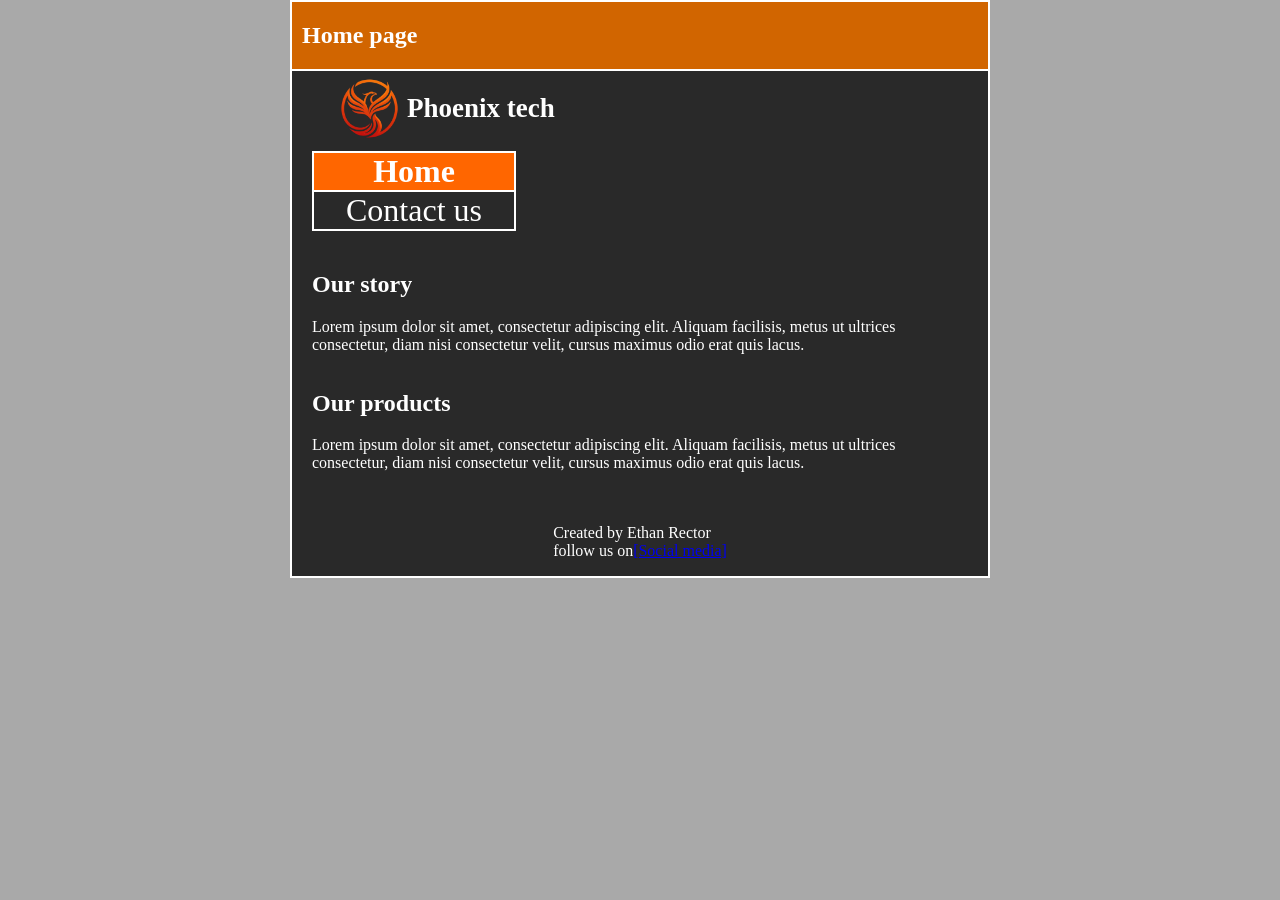
<file: index.html>
<!DOCTYPE html>
<html lang="en">
<head>
    <meta charset="UTF-8">
    <meta name="viewport" content="width=device-width, initial-scale=1.0">
    <link rel="stylesheet" href="styles/style.css">
    <title>Home page</title>
</head>
<body>
    <div class="main">
        <header class="header">
                <h2>Home page</h2>
        </header>
         <div class="image">
            <div class="logo"> 
                <img src="images/P-logo.png" alt="A phenoix with its wings spread" class="logo" height="75px">
            </div>
            <h2>Phoenix tech</h2>
        </div>
        <div class="direct">
            <div class="d-c">
                <nav>
                    <a href="index.html" class="but-1 nav-active">Home</a>
                    <div class="line"></div>
                    <a href="Content.html" class="but-2 ">Contact us</a>
                </nav>
            </div>
        </div>
        <div class="text">
            <section class="story">
                <h2> Our story </h2>
                <p>Lorem ipsum dolor sit amet, consectetur adipiscing elit. Aliquam facilisis, metus ut ultrices consectetur, 
                    diam nisi consectetur velit, cursus maximus odio erat quis lacus. </p>
            </section>
            <section class="Product">
                <h2>Our products</h2>
                <p>Lorem ipsum dolor sit amet, consectetur adipiscing elit. Aliquam facilisis, metus ut ultrices consectetur, 
                    diam nisi consectetur velit, cursus maximus odio erat quis lacus. </p>
            </section>
        </div>

        <footer>
            <p>Created by Ethan Rector<br>follow us on<a href="#">[Social media]</a></p>
        </footer>
    </div>
</body>
</html>
</file>
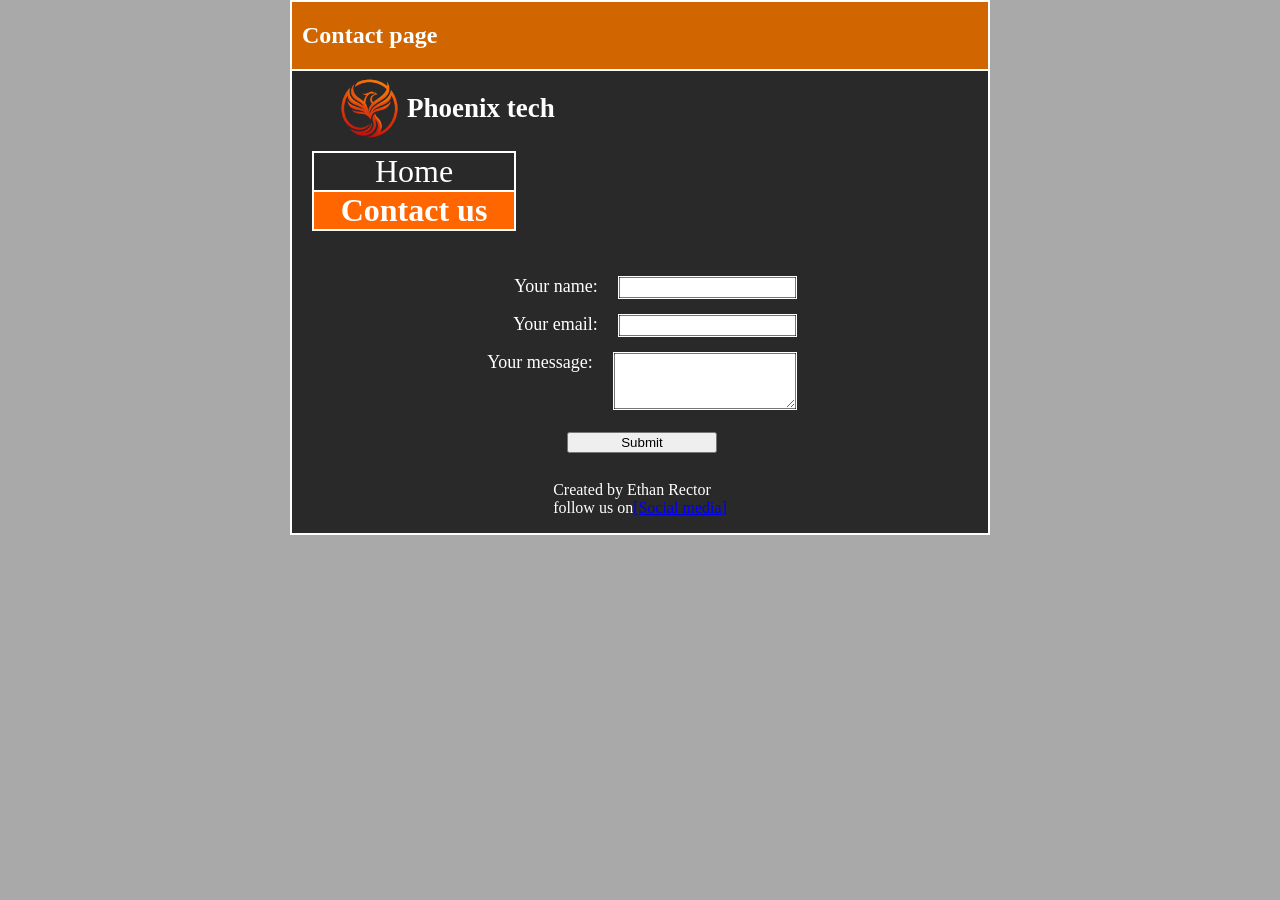
<file: Content.html>
<!DOCTYPE html>
<html lang="en">
<head>
    <meta charset="UTF-8">
    <meta name="viewport" content="width=device-width, initial-scale=1.0">
    <link rel="stylesheet" href="styles/style.css">
    <title>Contact page</title>
</head>
<body>
    <div class="main">
        <header class="header">
                <h2>Contact page</h2>
        </header>
         <div class="image">
            <div class="logo"> 
                <img src="images/P-logo.png" alt="A phenoix with its wings spread" class="logo" height="75px">
            </div>
            <h2>Phoenix tech</h2>
        </div>
        <div class="direct">
            <div class="d-c">
                <nav>
                    <a href="index.html" class="but-1">Home</a>
                    <div class="line"></div>
                    <a href="Content.html" class="but-2 nav-active">Contact us</a>
                </nav>
            </div>
        </div>

        <form>
            <div class="form"> 
                <div class="inner-form">
                    <label for="name">Your name: </label>
                        <div class=box-b> 
                        <input type="text" id="name" name="name">
                        </div>
                </div>
                <div class="inner-form">
                    <label for="email">Your email: </label>
                        <div class=box-b> 
                        <input type="email" id="email" name="email">
                        </div>
                </div>
                <div class="inner-form">
                    <label for="message">Your message: </label>
                        <div class=box-b> 
                        <textarea style="height: 50px;" id="message" name="message"></textarea>
                        </div>
                </div>
                <div class="submit">
                    <button type="submit" style="width: 150px;">Submit</button>
                </div>
            </div>
        </form>

        <footer>
            <p>Created by Ethan Rector <br> follow us on<a href="#">[Social media]</a></p>
        </footer>

    </div>
    
</body>
</html>
</file>
<file: styles/style.css>
body{
    font-family: 'Times New Roman', Times, serif;
    margin:auto;
    width: 700px;
    background-color: darkgray;
    color:white
}
.main{
    border: 2px solid rgb(255, 255, 255);
    margin:auto;
    justify-content: center;
    background-color: rgba(0, 0, 0, 0.756);
    
}
.header{
    display:flex;
    border-bottom: 2px solid rgb(255, 255, 255);
    text-align: start;
    padding-left:10px;
    background-color: rgb(209, 101, 0);
}

.image{
    display: flex;
    flex-direction: row;
    font-size: large;
    padding-left:40px;
}
.direct{
    display:flex;
    padding-left:20px;
}
.d-c{
    display:flex;
    border:2px solid rgb(255, 255, 255)
}
nav{
    display:flex;
    flex-direction: column;
    text-align: center;
    width:200px;
    
}
.but-1{
    font-size:xx-large;
    border-bottom: 2px solid rgb(255, 255, 255);
    text-decoration: none;
    color:white
}
.but-2{
    font-size:xx-large;
    text-decoration: none;
    color:white


}
nav a:hover:not(.nav-active) {
    background-color: #ff660089; 
}
.nav-active{
    font-weight: bold;
    background-color: #ff6600; 
    

}
.text{
    display:flex;
    border: 20px;
    padding: 20px;
    flex-direction: column;
}
form{
    display:flex;
    width: 700px;
    justify-content: center;
    padding-top: 40px;
    
}
.form{
    display:flex;
    flex-direction: column;
    gap:5px;
}
.inner-form{
    display:flex;
    justify-content:center;
    padding:5px;
    font-size: large;
    gap:20px;
    
}
.inner-form{
    display:flex;
    justify-content: right;
}
.box-b{
    display: flex;
    border: 1px solid rgb(255, 255, 255);
}
.submit{
    display: flex;
    justify-content: center;
    gap:10px;
    padding: 12px;

}
footer{
    display: flex;
    flex-direction: column;
    align-items: center;
}
</file>
